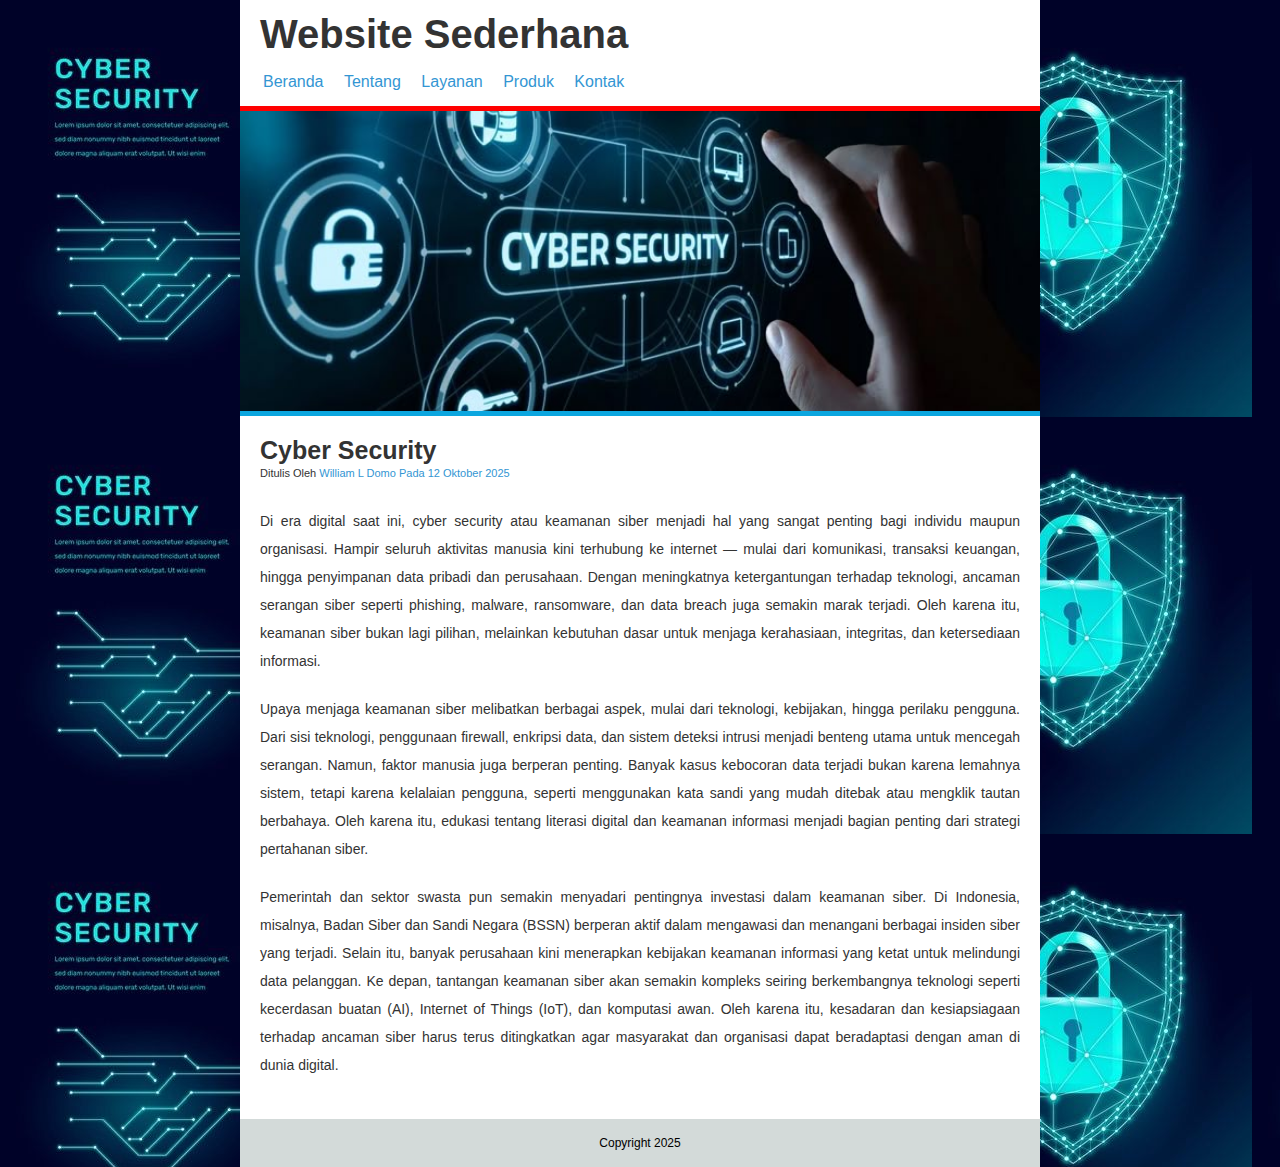
<file: index.html>
<!DOCTYPE html>
<html lang="en">
<head>
    <meta charset="UTF-8">
    <meta name="viewport" content="width=device-width, initial-scale=1.0">
    <title>Website Sederhana</title>
    <link rel="stylesheet" href="style.css">
</head>
<body>
    <div class="container">
        <div class="header">
            <h1 class="judul">Website Sederhana</h1>
            <ul>
                <li><a href="#">Beranda</a></li>
                <li><a href="#">Tentang</a></li>
                <li><a href="#">Layanan</a></li>
                <li><a href="#">Produk</a></li>
                <li><a href="#">Kontak</a></li>
            </ul>
        </div>
        <div class="hero"></div>
        <div class="content">
            <h2>Cyber Security</h2>
            <p class="penulis">Ditulis Oleh <a href="#">William L Domo <a>Pada 12 Oktober 2025</a></a></p>
            <p>Di era digital saat ini, cyber security atau keamanan siber menjadi hal yang sangat penting bagi individu maupun organisasi. 
                Hampir seluruh aktivitas manusia kini terhubung ke internet — mulai dari komunikasi, transaksi keuangan, hingga penyimpanan data pribadi dan perusahaan. Dengan meningkatnya ketergantungan terhadap teknologi, 
                ancaman serangan siber seperti phishing, malware, ransomware, 
                dan data breach juga semakin marak terjadi. 
                Oleh karena itu, keamanan siber bukan lagi pilihan, 
                melainkan kebutuhan dasar untuk menjaga kerahasiaan, 
                integritas, dan ketersediaan informasi.</p>

            <p>Upaya menjaga keamanan siber melibatkan berbagai aspek, mulai dari teknologi, kebijakan, hingga perilaku pengguna. Dari sisi teknologi, penggunaan firewall, enkripsi data,
                dan sistem deteksi intrusi menjadi benteng utama untuk mencegah serangan. Namun, faktor manusia juga berperan penting. 
                Banyak kasus kebocoran data terjadi bukan karena lemahnya sistem, tetapi karena kelalaian pengguna, 
                seperti menggunakan kata sandi yang mudah ditebak atau mengklik tautan berbahaya.
                Oleh karena itu, edukasi tentang literasi digital dan keamanan informasi menjadi bagian penting dari strategi pertahanan siber.</p>

            <p>Pemerintah dan sektor swasta pun semakin menyadari pentingnya investasi dalam keamanan siber. Di Indonesia, misalnya, Badan Siber dan Sandi Negara (BSSN) berperan aktif dalam mengawasi dan menangani 
                berbagai insiden siber yang terjadi. 
                Selain itu, banyak perusahaan kini menerapkan kebijakan keamanan informasi 
                yang ketat untuk melindungi data pelanggan. Ke depan, tantangan keamanan 
                siber akan semakin kompleks seiring berkembangnya teknologi seperti kecerdasan buatan (AI), 
                Internet of Things (IoT), dan komputasi awan. Oleh karena itu, kesadaran dan kesiapsiagaan terhadap ancaman siber harus terus 
                ditingkatkan agar masyarakat dan organisasi dapat beradaptasi dengan aman di dunia digital.</p>
        </div>
        <div class="footer">
            <p class="copy">Copyright 2025</p>
        </div>
    </div>
</body>
</html>
</file>
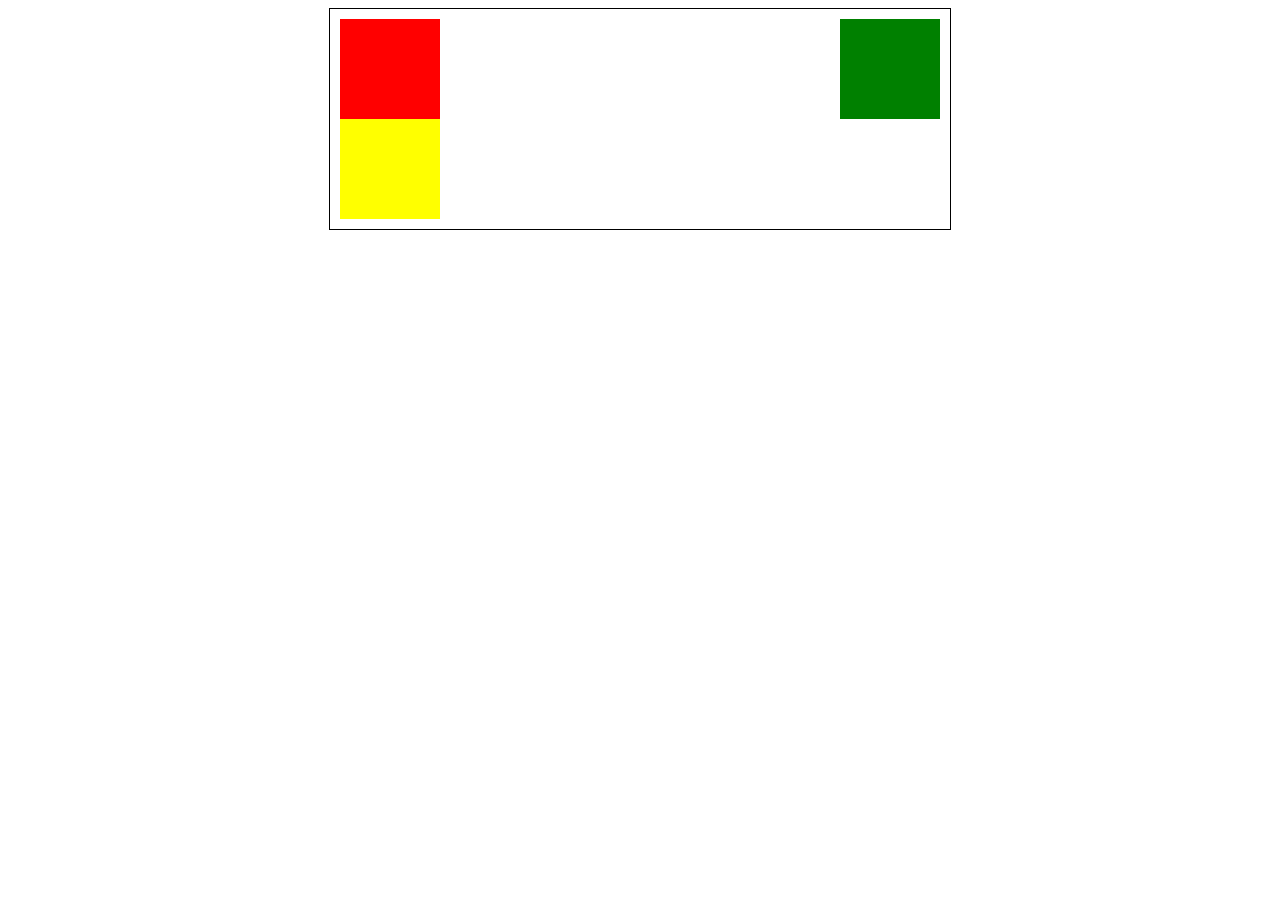
<file: latihan/index.html>
<!DOCTYPE html>
<html lang="en">

<head>
    <meta charset="UTF-8">
    <meta name="viewport" content="width=device-width, initial-scale=1.0">
    <title>Document</title>
    <link rel="stylesheet" href="style.css">
</head>

<body>
    <div class="container">
        <div class="satu"></div>
        <div class="dua"></div>
        <div class="tiga"></div>
    </div>
</body>

</html>
</file>
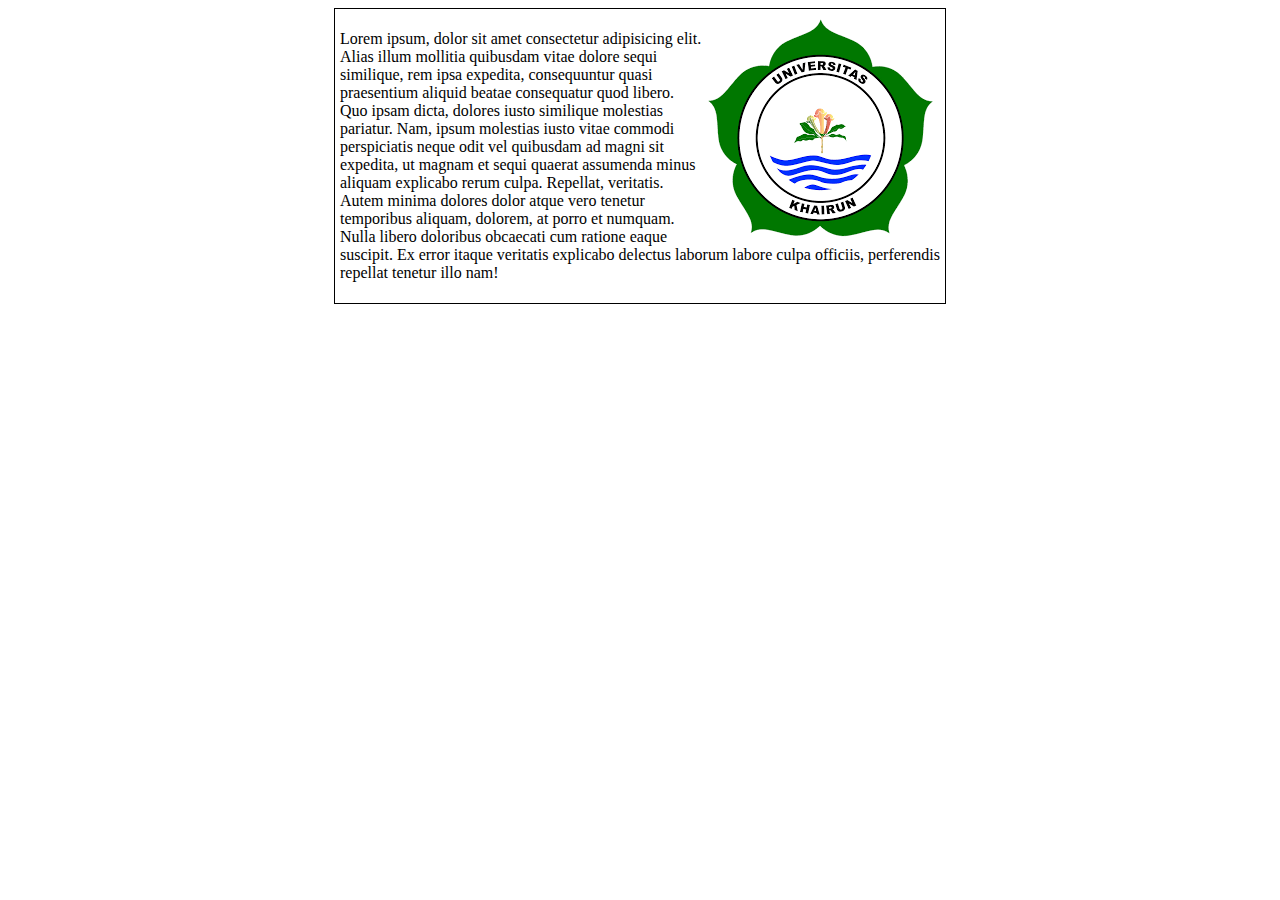
<file: latihan2/index.html>
<!DOCTYPE html>
<html lang="en">
<head>
    <meta charset="UTF-8">
    <meta name="viewport" content="width=device-width, initial-scale=1.0">
    <title>Document</title>
    <link rel="stylesheet" href="style.css">
</head>
<body>
    <div class="container">
        <img src="logo.png" alt="img">
        <p>
            Lorem ipsum, dolor sit amet consectetur adipisicing elit. Alias illum mollitia quibusdam vitae dolore sequi similique, rem ipsa expedita, consequuntur quasi praesentium aliquid beatae consequatur quod libero. Quo ipsam dicta, dolores iusto similique molestias pariatur. Nam, ipsum molestias iusto vitae commodi perspiciatis neque odit vel quibusdam ad magni sit expedita, ut magnam et sequi quaerat assumenda minus aliquam explicabo rerum culpa. Repellat, veritatis. Autem minima dolores dolor atque vero tenetur temporibus aliquam, dolorem, at porro et numquam. Nulla libero doloribus obcaecati cum ratione eaque suscipit. Ex error itaque veritatis explicabo delectus laborum labore culpa officiis, perferendis repellat tenetur illo nam!
        </p>
    </div>
</body>
</html>
</file>
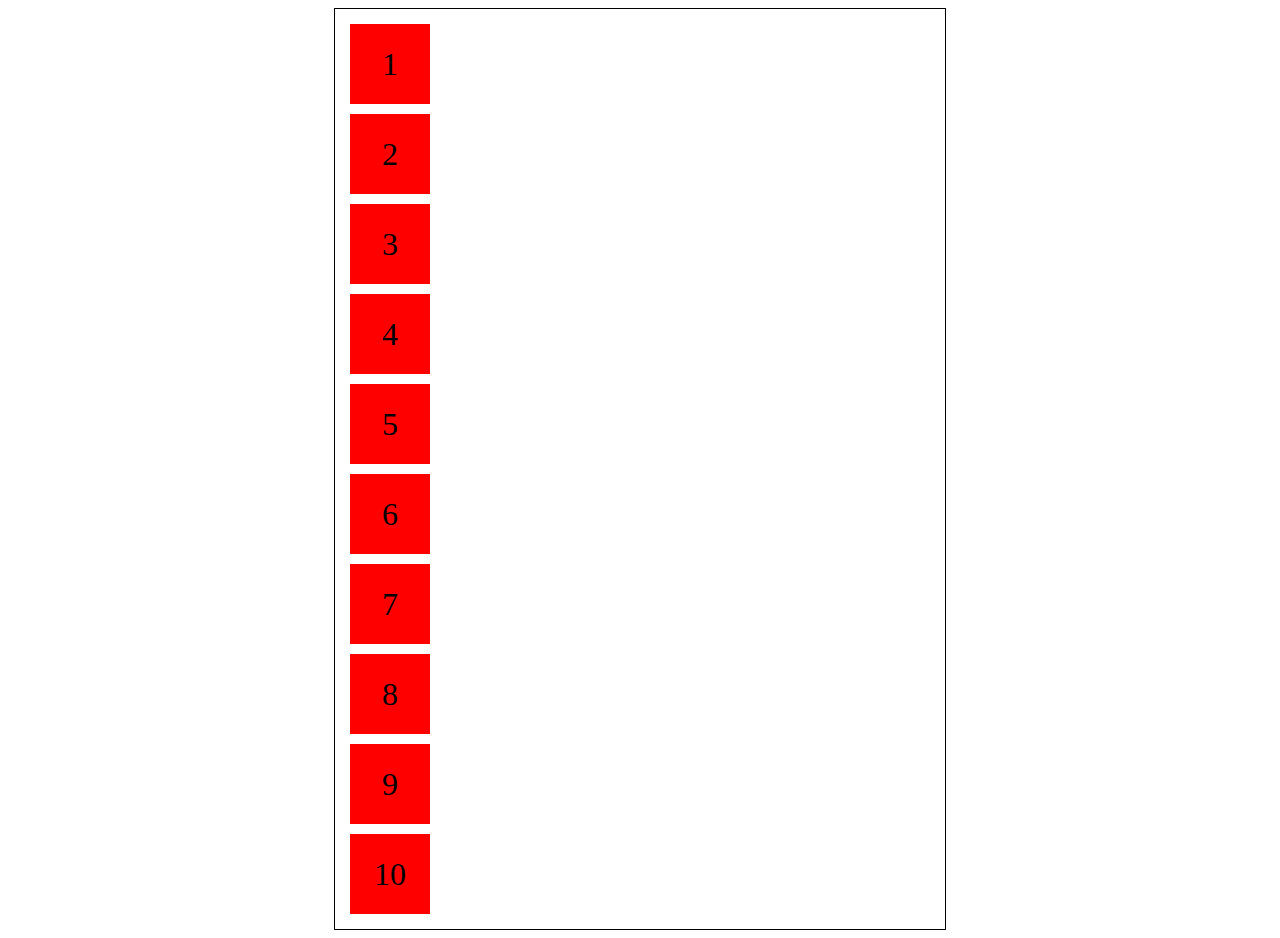
<file: latihan2/latihan3/index.html>
<!DOCTYPE html>
<html lang="en">

<head>
    <meta charset="UTF-8">
    <meta name="viewport" content="width=device-width, initial-scale=1.0">
    <title>Document</title>
    <link rel="stylesheet" href="style.css">
</head>

<body>
    <div class="container">
       <div class="kotak">1</div>
       <div class="kotak">2</div>
       <div class="kotak">3</div>
       <div class="kotak">4</div>
       <div class="kotak">5</div>
       <div class="kotak">6</div>
       <div class="kotak">7</div>
       <div class="kotak">8</div>
       <div class="kotak">9</div>
       <div class="kotak">10</div>
    </div>
</body>

</html>
</file>
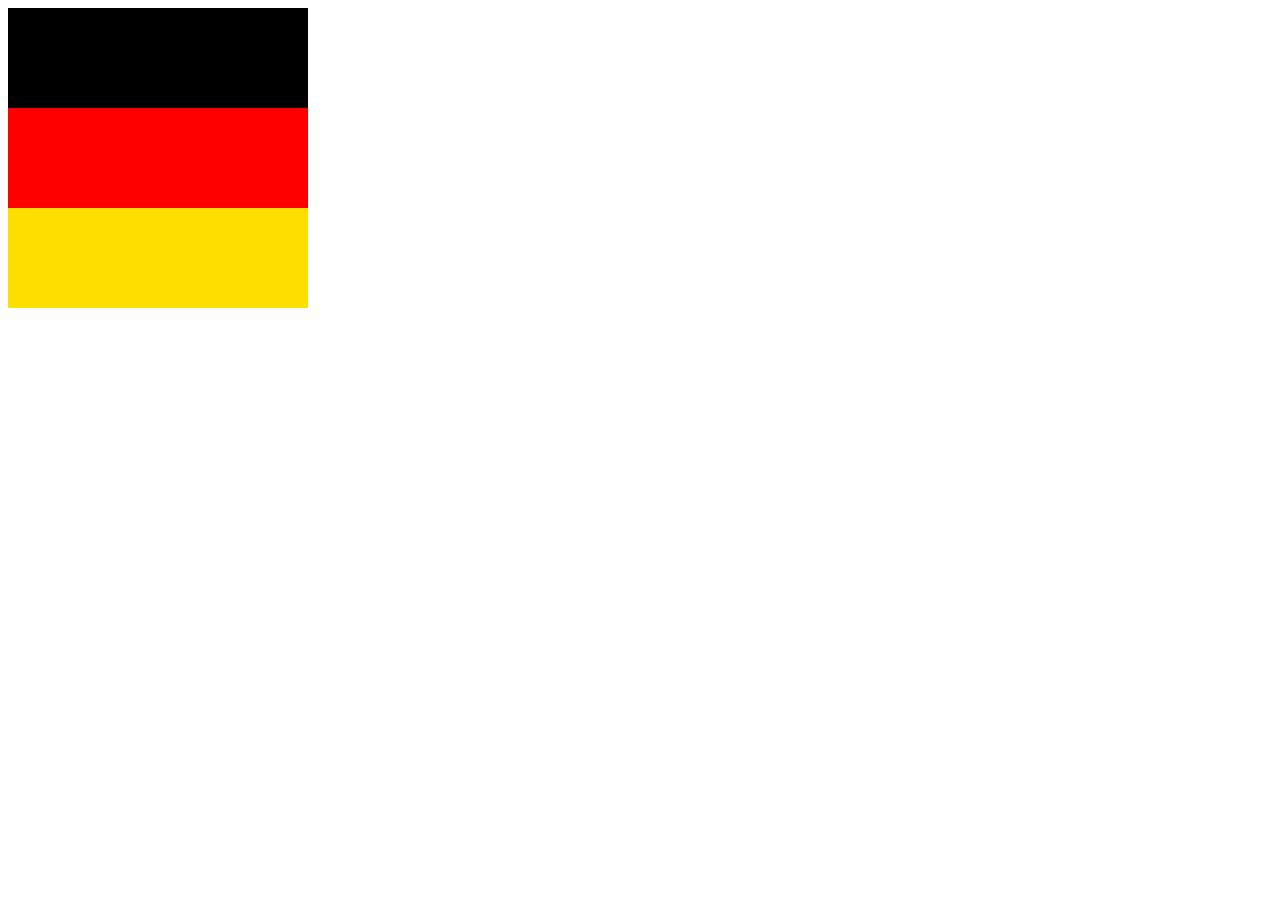
<file: latihan2/latihan4/index.html>
<!DOCTYPE html>
<html lang="en">
<head>
<meta charset="UTF-8">
<meta name="viewport" content="width=device-width, initial-scale=1.0">
<title>Documents</title>
<style>
  .container {
    display: flex;
    flex-direction: column;
    width: 300px;
    height: 300px;
  }

  .merah {
    background-color: black;
    flex: 1;
  }

  .biru {
    background-color: red;
    flex: 1;
  }

  .kuning {
    background-color: #FFDF00;
    flex: 1;
  }
</style>
</head>
<body>
  <div class="container">
    <div class="merah"></div>
    <div class="biru"></div>
    <div class="kuning"></div>
  </div>
</body>
</html>
</file>
<file: latihan/style.css>
.container{
    width: 600px;
    border: 1px solid black;
    margin: auto;
    padding: 10px;
}

.satu, .dua, .tiga{
    width: 100px;
    height: 100px;
}

.satu{
    background-color: green;
    float: right;
}

.dua{
    background-color: red;
}

.tiga{
    background-color: yellow;
}
</file>
<file: latihan2/style.css>
.container{
    width: 600px;
    border: 1px solid black;
    margin: auto;
    padding: 5px;
}

img{
    float: right;
    margin: 5px;
}
</file>
<file: latihan2/latihan3/style.css>
.container{
    width: 600px;
    border: 1px solid black;
    margin: auto;
    padding: 5px;
}

.kotak{ 
    width: 80px;
    height: 80px;
    background-color: red;
    color: black;
    text-align: center;
    line-height: 80px;
    font-size: 2em;
    margin: 10px;
}
</file>
<file: style.css>
/* http://meyerweb.com/eric/tools/css/reset/ 
   v2.0 | 20110126
   License: none (public domain)
*/

html, body, div, span, applet, object, iframe,
h1, h2, h3, h4, h5, h6, p, blockquote, pre,
a, abbr, acronym, address, big, cite, code,
del, dfn, em, img, ins, kbd, q, s, samp,
small, strike, strong, sub, sup, tt, var,
b, u, i, center,
dl, dt, dd, ol, ul, li,
fieldset, form, label, legend,
table, caption, tbody, tfoot, thead, tr, th, td,
article, aside, canvas, details, embed, 
figure, figcaption, footer, header, hgroup, 
menu, nav, output, ruby, section, summary,
time, mark, audio, video {
	margin: 0;
	padding: 0;
	border: 0;
	font-size: 100%;
	font: inherit;
	vertical-align: baseline;
}
/* HTML5 display-role reset for older browsers */
article, aside, details, figcaption, figure, 
footer, header, hgroup, menu, nav, section {
	display: block;
}
body {
	line-height: 1;
}
ol, ul {
	list-style: none;
}
blockquote, q {
	quotes: none;
}
blockquote:before, blockquote:after,
q:before, q:after {
	content: '';
	content: none;
}
table {
	border-collapse: collapse;
	border-spacing: 0;
}


/* Style css */

body{
    font: 16px/28px arial, sans-serif;
    background-color: #E7F2EF;
    color: #333;
    background-image: url(img/cyber2.png);
}

.container{
    width:800px;
    margin: auto;
    background-color:  white;
}

.header{
    padding: 20px;
    padding-bottom: 10px;
}

.header .judul{
    font-size: 40px;
    font-weight: bold;
}

.header ul li{
    display: inline-block;
    margin-top: 20px;
    margin-right: 10px;
}

.header a{
    text-decoration: none;
    color: #3396D3;
    padding:3px;
}

.header a:hover{
    background-color: lightskyblue;
    color: black;
}

.hero{
    height: 300px;
    background-image: url(img/cyber.png);
    background-size: cover;
    background-position: 0 -140px;
    border-bottom: 5px solid #0BA6DF;
    border-top: 5px solid red;
}

.content {
    padding: 20px;
}

.content h2{ 
    font-size: 25px;
    font-weight: bold;
}

.content .penulis{
    font-size: 11px;
    margin-top: -5px;
}

.content .penulis a{
    color: #3396D3;
    text-decoration: none;
}


.content p{
    margin-bottom: 20px;
    font-size: 14px;
    text-align: justify;
}

.footer{
    background-color: #D3DAD9;
    padding: 10px;
}

.footer .copy{
    color: black;
    text-align: center;
    font-size: 12px;
}
</file>
